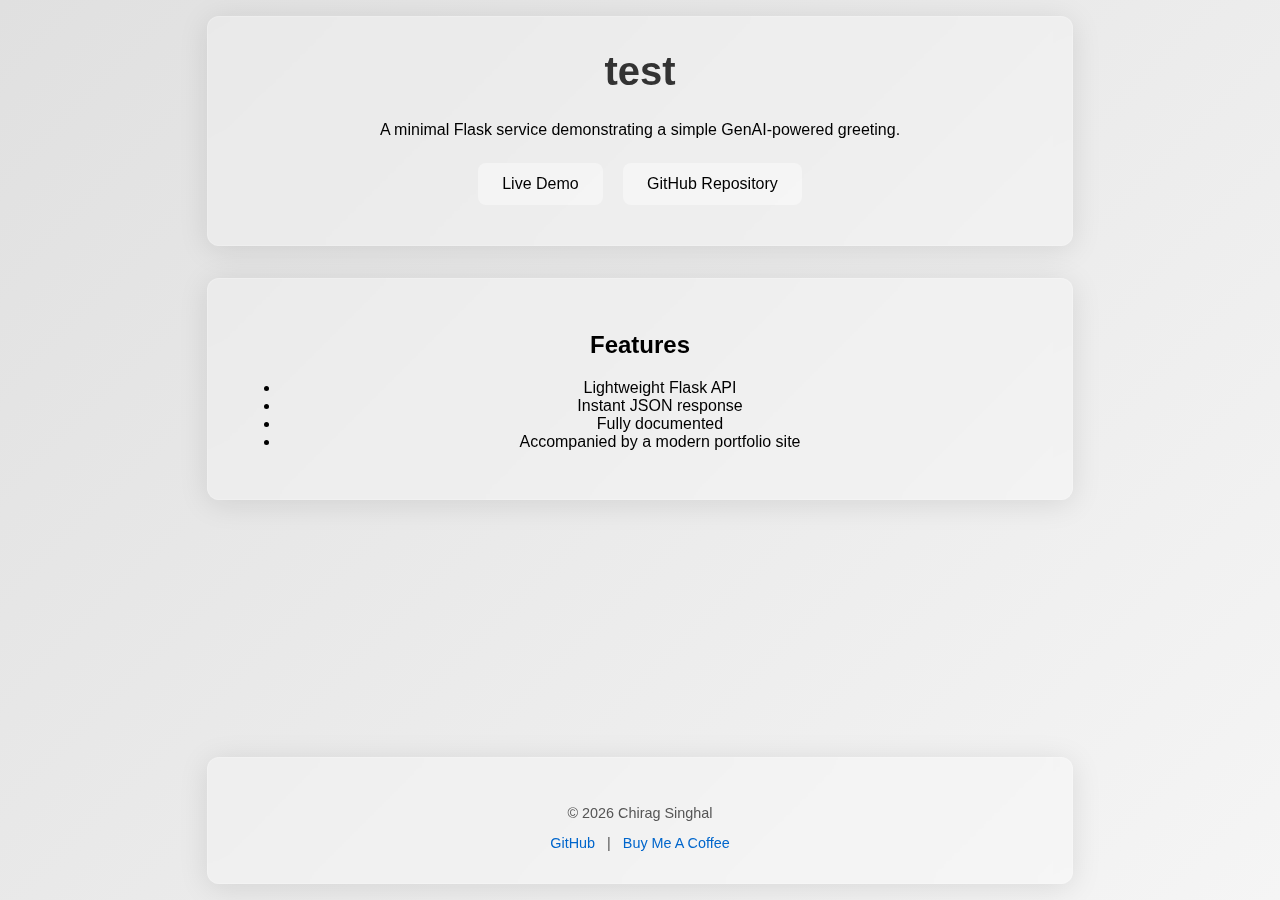
<file: docs/index.html>
<!DOCTYPE html>
<html lang="en">
<head>
    <meta charset="UTF-8">
    <meta name="viewport" content="width=device-width, initial-scale=1.0">
    <title>test – Project Landing Page</title>
    <link rel="stylesheet" href="styles.css">
</head>
<body>
    <header class="glass">
        <h1>test</h1>
        <p>A minimal Flask service demonstrating a simple GenAI‑powered greeting.</p>
        <a class="btn" href="https://chirag127.github.io/test">Live Demo</a>
        <a class="btn" href="../">GitHub Repository</a>
    </header>
    <section class="glass">
        <h2>Features</h2>
        <ul>
            <li>Lightweight Flask API</li>
            <li>Instant JSON response</li>
            <li>Fully documented</li>
            <li>Accompanied by a modern portfolio site</li>
        </ul>
    </section>
    <footer class="glass">
        <p>© 2026 Chirag Singhal</p>
        <a href="https://github.com/chirag127">GitHub</a> |
        <a href="https://buymeacoffee.com/WhyIsWhen">Buy Me A Coffee</a>
    </footer>
</body>
</html>
</file>
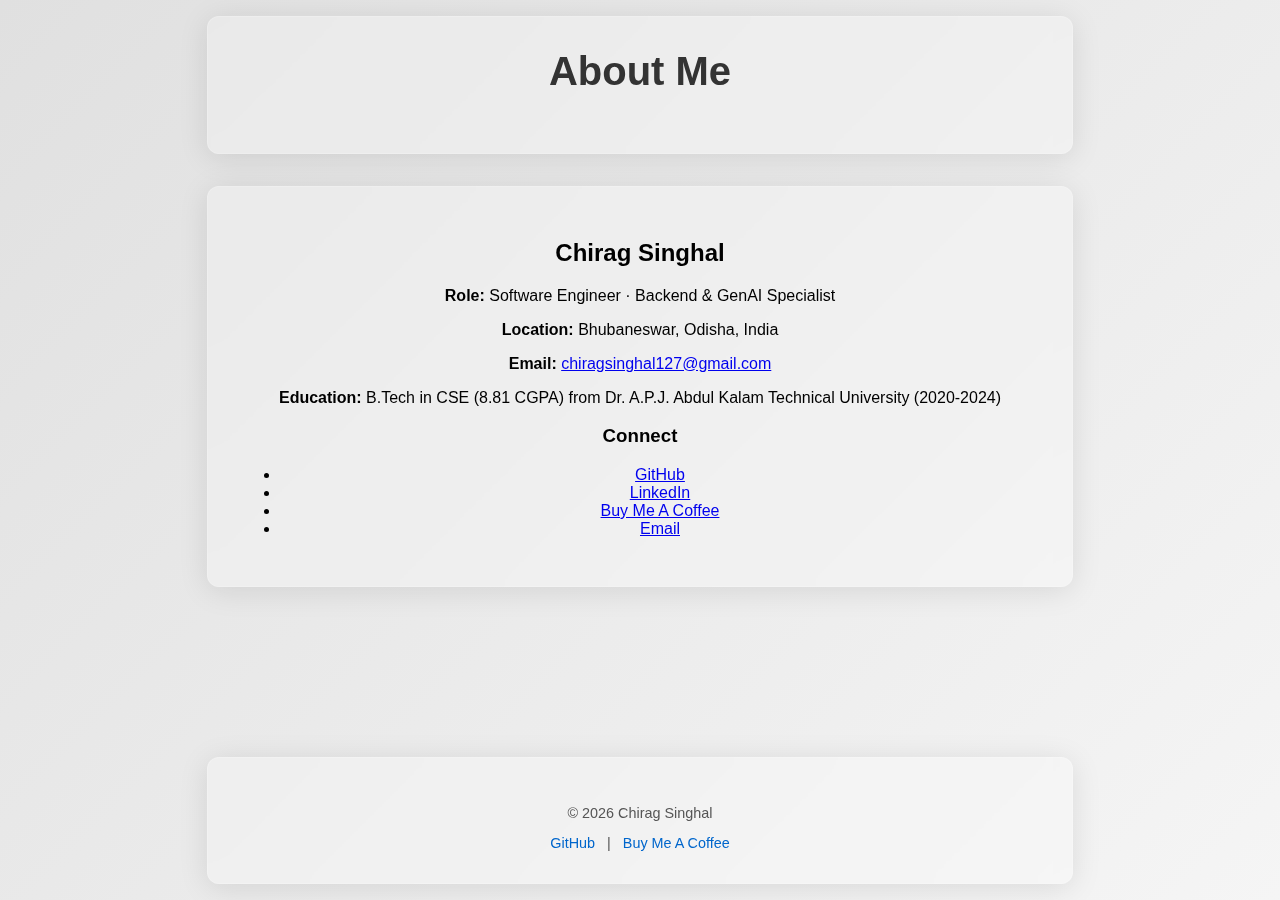
<file: docs/about.html>
<!DOCTYPE html>
<html lang="en">
<head>
    <meta charset="UTF-8">
    <meta name="viewport" content="width=device-width, initial-scale=1.0">
    <title>About – Chirag Singhal</title>
    <link rel="stylesheet" href="styles.css">
</head>
<body>
    <header class="glass">
        <h1>About Me</h1>
    </header>
    <section class="glass">
        <h2>Chirag Singhal</h2>
        <p><strong>Role:</strong> Software Engineer · Backend &amp; GenAI Specialist</p>
        <p><strong>Location:</strong> Bhubaneswar, Odisha, India</p>
        <p><strong>Email:</strong> <a href="mailto:chiragsinghal127@gmail.com">chiragsinghal127@gmail.com</a></p>
        <p><strong>Education:</strong> B.Tech in CSE (8.81 CGPA) from Dr. A.P.J. Abdul Kalam Technical University (2020‑2024)</p>
        <h3>Connect</h3>
        <ul>
            <li><a href="https://github.com/chirag127">GitHub</a></li>
            <li><a href="https://linkedin.com/in/chirag-singhal1">LinkedIn</a></li>
            <li><a href="https://buymeacoffee.com/WhyIsWhen">Buy Me A Coffee</a></li>
            <li><a href="mailto:chiragsinghal127@gmail.com">Email</a></li>
        </ul>
    </section>
    <footer class="glass">
        <p>© 2026 Chirag Singhal</p>
        <a href="https://github.com/chirag127">GitHub</a> |
        <a href="https://buymeacoffee.com/WhyIsWhen">Buy Me A Coffee</a>
    </footer>
</body>
</html>
</file>
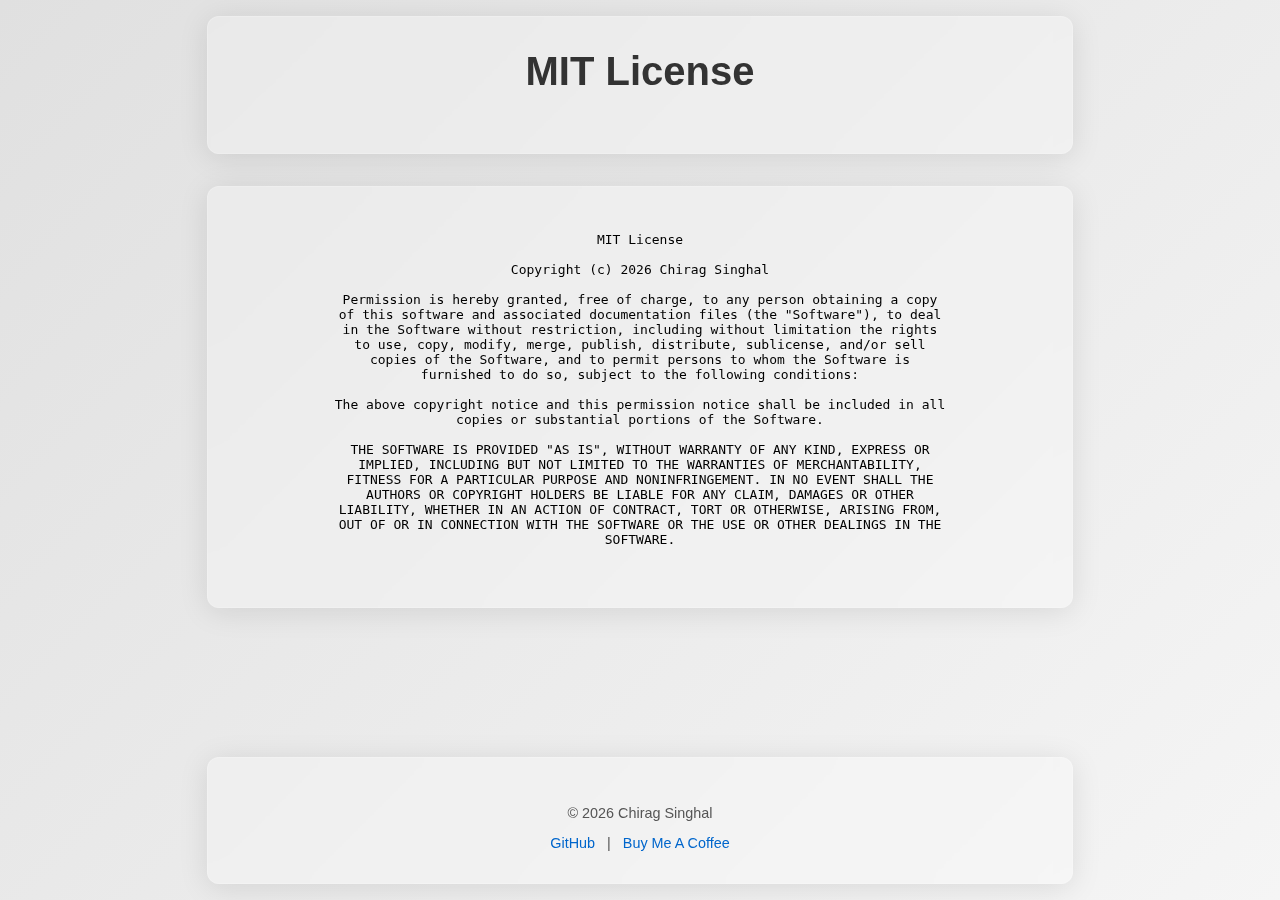
<file: docs/license.html>
<!DOCTYPE html>
<html lang="en">
<head>
    <meta charset="UTF-8">
    <meta name="viewport" content="width=device-width, initial-scale=1.0">
    <title>License</title>
    <link rel="stylesheet" href="styles.css">
</head>
<body>
    <header class="glass">
        <h1>MIT License</h1>
    </header>
    <section class="glass">
        <pre>
MIT License

Copyright (c) 2026 Chirag Singhal

Permission is hereby granted, free of charge, to any person obtaining a copy
of this software and associated documentation files (the "Software"), to deal
in the Software without restriction, including without limitation the rights
to use, copy, modify, merge, publish, distribute, sublicense, and/or sell
copies of the Software, and to permit persons to whom the Software is
furnished to do so, subject to the following conditions:

The above copyright notice and this permission notice shall be included in all
copies or substantial portions of the Software.

THE SOFTWARE IS PROVIDED "AS IS", WITHOUT WARRANTY OF ANY KIND, EXPRESS OR
IMPLIED, INCLUDING BUT NOT LIMITED TO THE WARRANTIES OF MERCHANTABILITY,
FITNESS FOR A PARTICULAR PURPOSE AND NONINFRINGEMENT. IN NO EVENT SHALL THE
AUTHORS OR COPYRIGHT HOLDERS BE LIABLE FOR ANY CLAIM, DAMAGES OR OTHER
LIABILITY, WHETHER IN AN ACTION OF CONTRACT, TORT OR OTHERWISE, ARISING FROM,
OUT OF OR IN CONNECTION WITH THE SOFTWARE OR THE USE OR OTHER DEALINGS IN THE
SOFTWARE.
        </pre>
    </section>
    <footer class="glass">
        <p>© 2026 Chirag Singhal</p>
        <a href="https://github.com/chirag127">GitHub</a> |
        <a href="https://buymeacoffee.com/WhyIsWhen">Buy Me A Coffee</a>
    </footer>
</body>
</html>
</file>
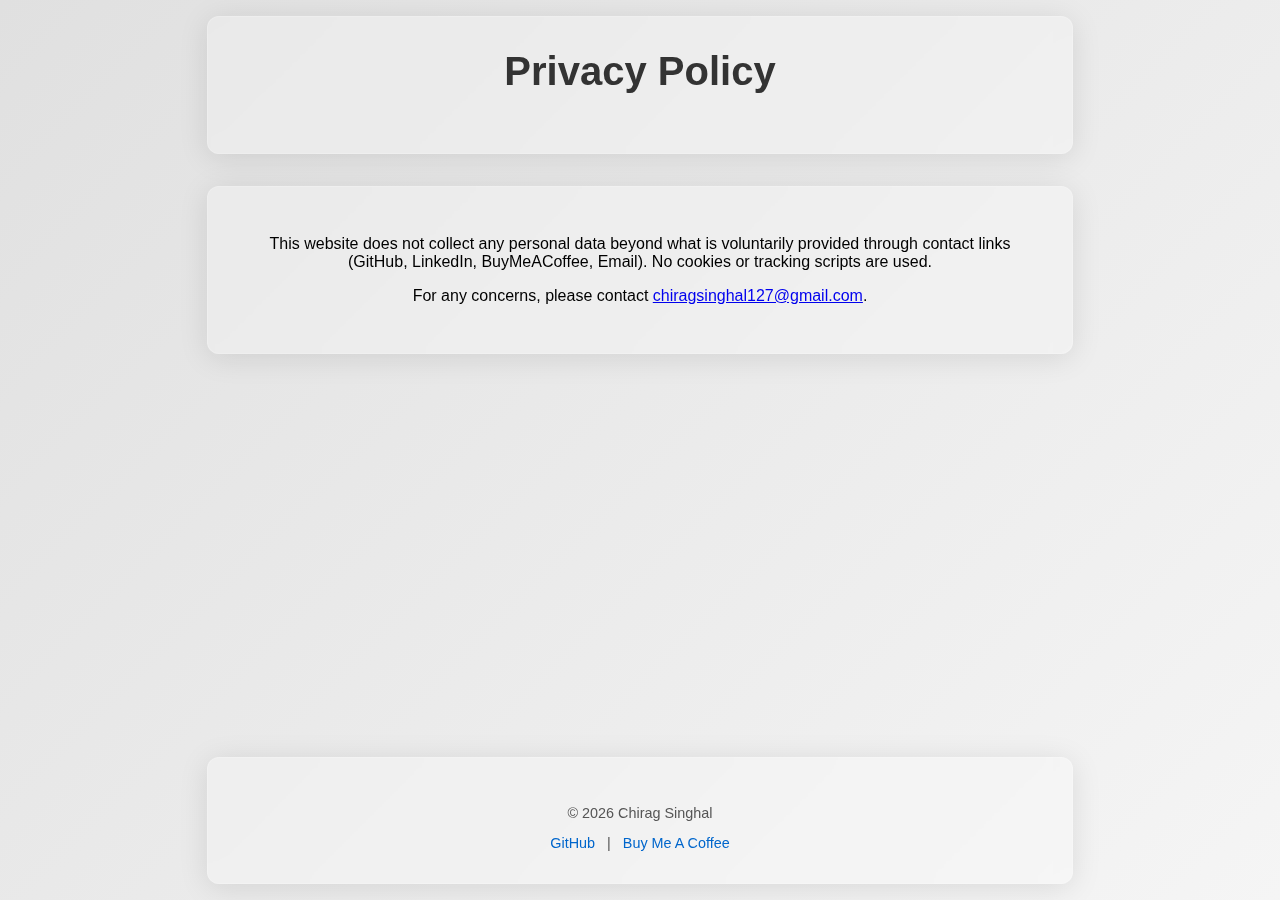
<file: docs/privacy.html>
<!DOCTYPE html>
<html lang="en">
<head>
    <meta charset="UTF-8">
    <meta name="viewport" content="width=device-width, initial-scale=1.0">
    <title>Privacy Policy</title>
    <link rel="stylesheet" href="styles.css">
</head>
<body>
    <header class="glass">
        <h1>Privacy Policy</h1>
    </header>
    <section class="glass">
        <p>This website does not collect any personal data beyond what is voluntarily provided through contact links (GitHub, LinkedIn, BuyMeACoffee, Email). No cookies or tracking scripts are used.</p>
        <p>For any concerns, please contact <a href="mailto:chiragsinghal127@gmail.com">chiragsinghal127@gmail.com</a>.</p>
    </section>
    <footer class="glass">
        <p>© 2026 Chirag Singhal</p>
        <a href="https://github.com/chirag127">GitHub</a> |
        <a href="https://buymeacoffee.com/WhyIsWhen">Buy Me A Coffee</a>
    </footer>
</body>
</html>
</file>
<file: docs/styles.css>
body {
    margin: 0;
    font-family: Arial, Helvetica, sans-serif;
    background: linear-gradient(135deg, #e0e0e0, #f5f5f5);
    display: flex;
    flex-direction: column;
    align-items: center;
    min-height: 100vh;
}

.glass {
    background: rgba(255, 255, 255, 0.25);
    border-radius: 12px;
    box-shadow: 0 4px 30px rgba(0, 0, 0, 0.1);
    backdrop-filter: blur(8px);
    -webkit-backdrop-filter: blur(8px);
    border: 1px solid rgba(255, 255, 255, 0.18);
    padding: 2rem;
    margin: 1rem;
    max-width: 800px;
    width: 90%;
    text-align: center;
}

header.glass h1 {
    margin-top: 0;
    font-size: 2.5rem;
    color: #333;
}

.btn {
    display: inline-block;
    margin: 0.5rem;
    padding: 0.75rem 1.5rem;
    background: rgba(255, 255, 255, 0.4);
    color: #000;
    text-decoration: none;
    border-radius: 8px;
    transition: background 0.3s ease;
}

.btn:hover {
    background: rgba(255, 255, 255, 0.6);
}

footer.glass {
    margin-top: auto;
    font-size: 0.9rem;
    color: #555;
}

footer.glass a {
    color: #0066cc;
    text-decoration: none;
    margin: 0 0.5rem;
}

footer.glass a:hover {
    text-decoration: underline;
}
</file>
